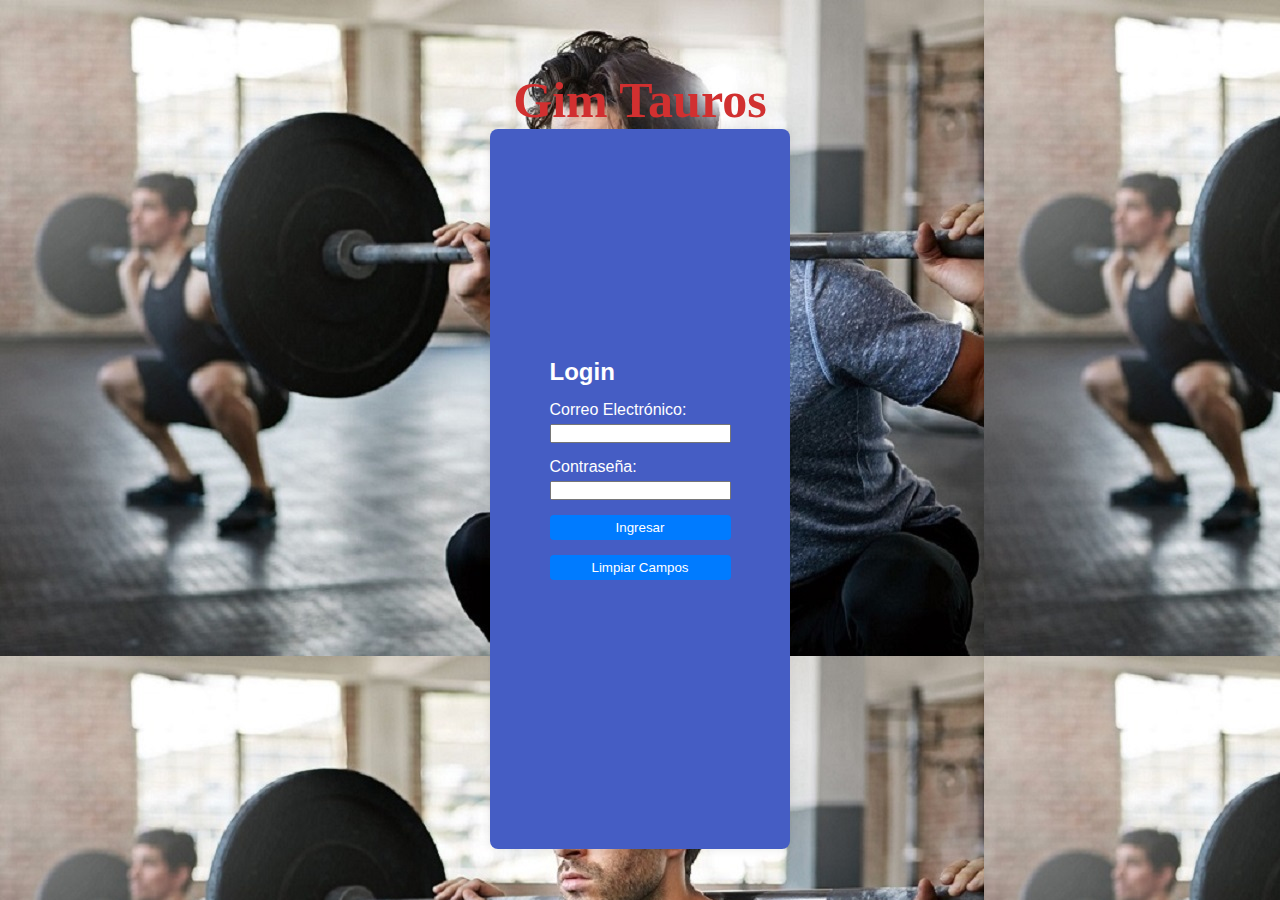
<file: index.html>
<!DOCTYPE html>
<html lang="es">
<head>
    <meta charset="UTF-8">
    <meta name="viewport" content="width=device-width, initial-scale=1.0">
    <link rel="stylesheet" href="./estilos/styles.css">
    <title>Login</title>
</head>
<body>
    <header><h1>Gim Tauros</h1></header>
    <main>
        <form class="login-form">
            <h2>Login</h2>

            <div class="form-group">
                <label for="email">Correo Electrónico:</label>
                <input type="email" id="email" name="email" required>
            </div>
            
            <div class="form-group">
                <label for="password">Contraseña:</label>
                <input type="password" id="password" name="password" minlength="8" required>
            </div>

            <div class="form-group button-group">
                <button type="button" onclick="login()">Ingresar</button>
                <button type="button" onclick="resetForm()">Limpiar Campos</button>
            </div>

            <div class="error-message"></div>
        </form>
    </main>

    <script src="script.js"></script>
</body>
</html>
</file>
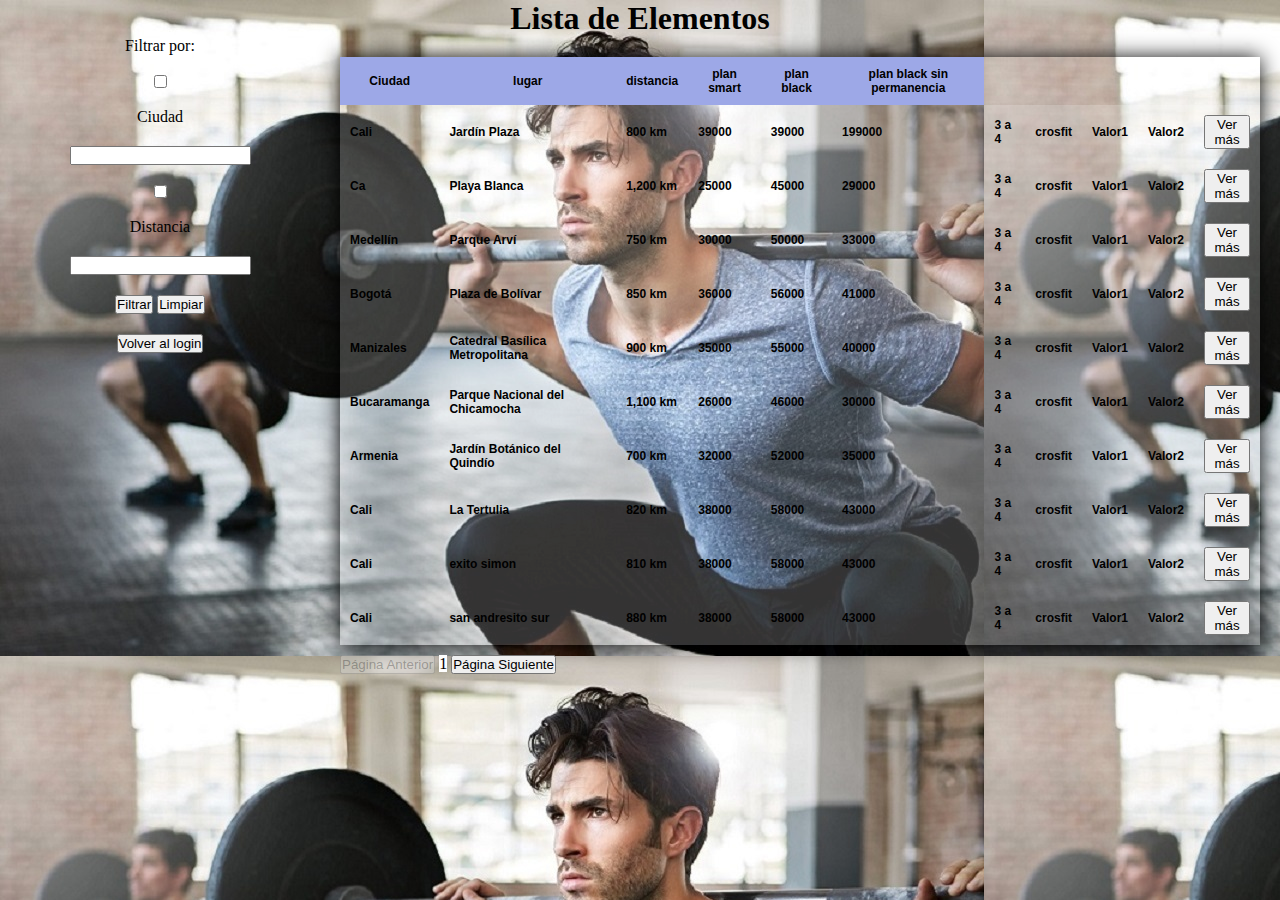
<file: listaElementos.html>
<!DOCTYPE html>
<html lang="es">

<head>
    <meta charset="UTF-8">
    <meta name="viewport" content="width=device-width, initial-scale=1.0">
    <link rel="stylesheet" href="./estilos/lista.css">
    <title>Lista de Elementos</title>
</head>

<body>
    <header>
        <h1>Lista de Elementos</h1>
    </header>
    <main>
        <nav>
            <label for="filterProperty">Filtrar por:</label>
            <input type="checkbox" id="filtroCiudad" onchange="applyFilters('ciudad')">
            <label for="filtroCiudad">Ciudad</label>
            <input type="text" id="ciudad">
            <input type="checkbox" id="filtroDistancia" onchange="applyFilters('distancia')">
            <label for="filtroDistancia">Distancia</label>
            <input type="text" id="distancia">
            <div class="botones">
                <button onclick="applyFilters()">Filtrar</button>
                <button onclick="clearFilters()">Limpiar</button>
            </div>
            <button onclick="volverInicio()">Volver al login</button>
        </nav>

        <div class="main-container">
            <table id="elementTable">
                <thead>
                    <tr>
                        <th>Ciudad</th>
                        <th>lugar</th>
                        <th>distancia</th>
                        <th>plan smart</th>
                        <th>plan black</th>
                        <th>plan black sin permanencia</th>
                    </tr>
                </thead>
                <tbody>

                </tbody>
            </table>
            <div class="pagination">
                <button onclick="previousPage()" id="prevPageBtn" disabled>Página Anterior</button>
                <span id="currentPage">1</span>
                <button onclick="nextPage()" id="nextPageBtn">Página Siguiente</button>
            </div>
            </section>
        </div>
    </main>

    <div id="myModal" class="modal">
        <div class="modal-content">
            <div id="modalContent"></div>
            <button class="close" onclick="closeModal()">Cerrar</button>

        </div>
    </div>

    <script src="lista.js"></script>
</body>

</html>
</file>
<file: estilos/styles.css>
* {
    box-sizing: border-box;
    margin: 0;
    padding: 0px;
}

body {
    background-image: url('/IMAGENES/GIM.jpeg');
    display: flex;
    flex-direction: column;
    align-items: center;
    justify-content: flex-start;
    height: 100vh;
    font-family: 'Arial', sans-serif;
    margin: 0;
    padding: 0;
    display: flex;
    align-items: center;
    justify-content: center;
    height: 100vh;
  
    
}
header {
    margin-top: 20px; /* Ajusta según sea necesario */   
}
header h1{
    color: #d13030; 
    font-family: 'Times New Roman', Times, serif;
    font-size: 50px;
}
main {
    display: flex;
    flex-direction: column;
    align-items: center;
    justify-content: center;
    height: 80vh;
    width: 300px;
    background-color: #455dc4;
    padding: 20px;
    border-radius: 8px;
    box-shadow: 0 0 10px rgba(0, 0, 0, 0.1);
}

.login-form {
    
    display: grid;
    gap: 15px;
    background-size: cover; /* Ajusta según sea necesario */
    background-position: center; /* Ajusta según sea necesario */
    color: #fff; /* Ajusta el color del texto según sea necesario para que sea legible sobre la imagen de fondo */
}

.form-group {
    display: flex;
    flex-direction: column;
}

label {
    margin-bottom: 5px;
}

button {
    margin-bottom: 15px;
    padding: 5px;
    background-color: #007bff;
    color: #fff;
    border: none;
    border-radius: 4px;
    cursor: pointer;
}
.button-group {
    
    margin-right: 0px; /* Espacio hacia abajo entre los botones */
}
button:hover {
    background-color: #0056b3;
}

.error-message {
    color: #0e0d0d;
    margin-top: 10px;
}
</file>
<file: estilos/lista.css>
* {
    box-sizing: border-box;
    margin: 0;
    padding: 0px;
}
body {
    background-image: url('/IMAGENES/GIM.jpeg');
   width: 100%;
   
}
header{
    width: 100%;
    align-items: center;
    display: flex;
    flex-direction: column;
}
main{
    display: grid;
    grid-template-columns: 1fr 3fr;
}
nav{
    width: 100%;
    align-items: center;
    display: flex;
    flex-direction: column;
    gap: 20px;
    
}
.main-container {
    width: 100%;
    padding: 20px;
}


.filter-section {
    width: 100%;
}

.element-list {
    width: 65%;
}

.pagination {
    margin-top: 10px;
}
table{
    border: #000000;
    font-family: Arial, Helvetica, sans-serif;
    font-weight: 00;
    border-collapse: collapse;
    overflow: hidden;
    box-shadow: 0 0 20px #000000f5;
}
th, td{
    
    background-color: #ffffff33;
    padding: 10px;
    color: #000000;
    font-size: 12px;
    font-weight: 600;
}
th{
    font-size: 12px;
    text-align: center;
}
thead th{

    background-color: #9da8e7;
}
tbody tr:hover{
    background-color: #ffffff4d;
}
tbody td{
    position: relative;
}
tbody td :hover::before{
    content: "";
    position: absolute;
    background-color: #4e363633;
    left: 0;
    right: 0;
    top: -9999px;
    bottom: -9999px;
    z-index: -1;
}
.modal {
    display: none;
    position: fixed;
    z-index: 1;
    left: 0;
    top: 0;
    width: 100%;
    height: 100%;
    overflow: auto;
    background-color: rgba(0, 0, 0, 0.7);
}

/* Contenido del modal */
.modal-content {
    background-color: #fefefe;
    margin: 15% auto;
    padding: 20px;
    border: 1px solid #888;
    width: 80%;
}

/* Botón para cerrar el modal */
.close {
    color: #aaaaaa;
    float: right;
    font-size: 28px;
    font-weight: bold;
}

.close:hover,
.close:focus {
    color: #000;
    text-decoration: none;
    cursor: pointer;
}
span{
    background-color: #fefefe;
}
</file>
